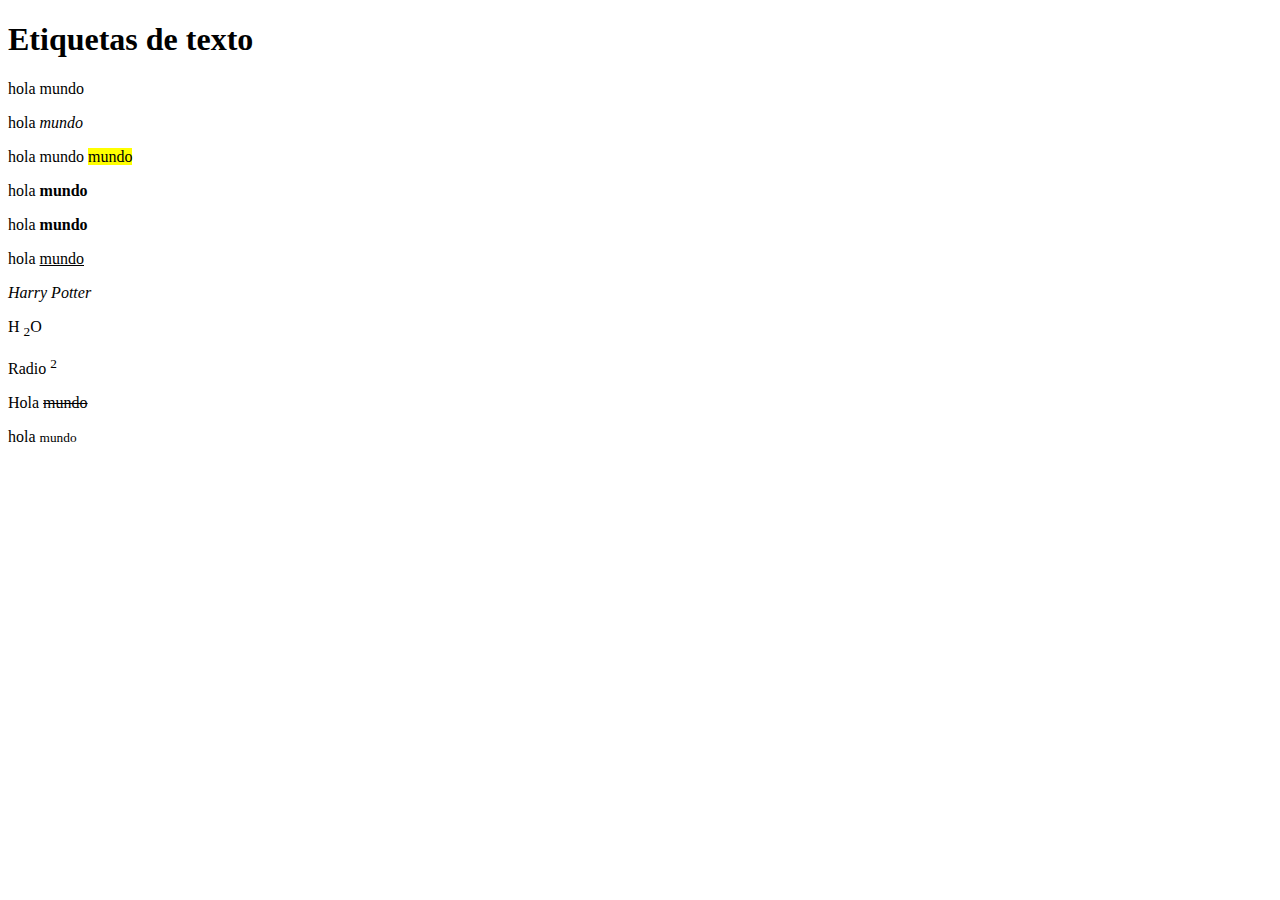
<file: Proyecto web/S3s1/index.html>
<!DOCTYPE html>
<html lang="es">
<head>
    <meta charset="UTF-8">
    <meta http-equiv="X-UA-Compatible" content="IE=edge">
    <meta name="viewport" content="width=device-width, initial-scale=1.0">
    <title>Etiquetas de Texto</title>
</head>
<body>
    <h1>Etiquetas de texto</h1>
    <p>hola mundo</p>
    <p>hola <em>mundo</em></p>

    <p>hola mundo <mark>mundo</mark></p>
    <p>hola <strong>mundo</strong></p>
    <p>hola <b>mundo</b></p>

    <p>hola <u>mundo</u></p>

    <p><cite>Harry Potter</cite></p>
    <p>H <sub>2</sub>O</p>
    <p>Radio <sup>2</sup></p>

    <p>Hola <s>mundo</s></p>
    <p>hola <small>mundo</small></p>
</body>
</html>
</file>
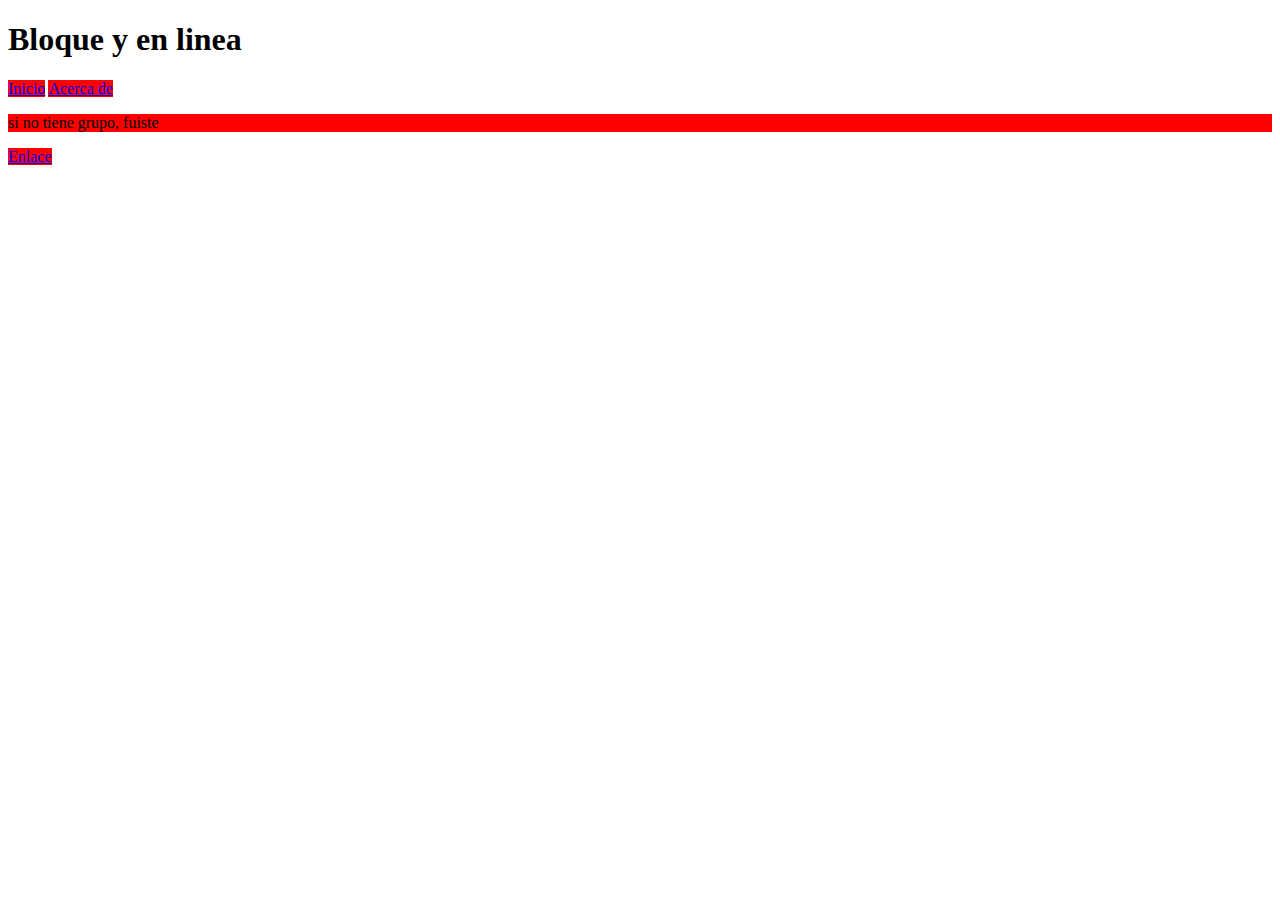
<file: Proyecto web/S3s1/S4/index.html>
<!DOCTYPE html>
<html lang="en">
<head>
    <meta charset="UTF-8">
    <meta http-equiv="X-UA-Compatible" content="IE=edge">
    <meta name="viewport" content="width=device-width, initial-scale=1.0">
    <title>Etiquetasen linea y bloque</title>
    <style>
        a,p{background: red;}
    </style>
</head>
<body>
    <h1>Bloque y en linea</h1>

    <a href="#">Inicio</a>
    <a href="#">Acerca de</a>
    <p>si no tiene grupo, fuiste</p>
    <a href="#">Enlace</a>
</body>
</html>
</file>
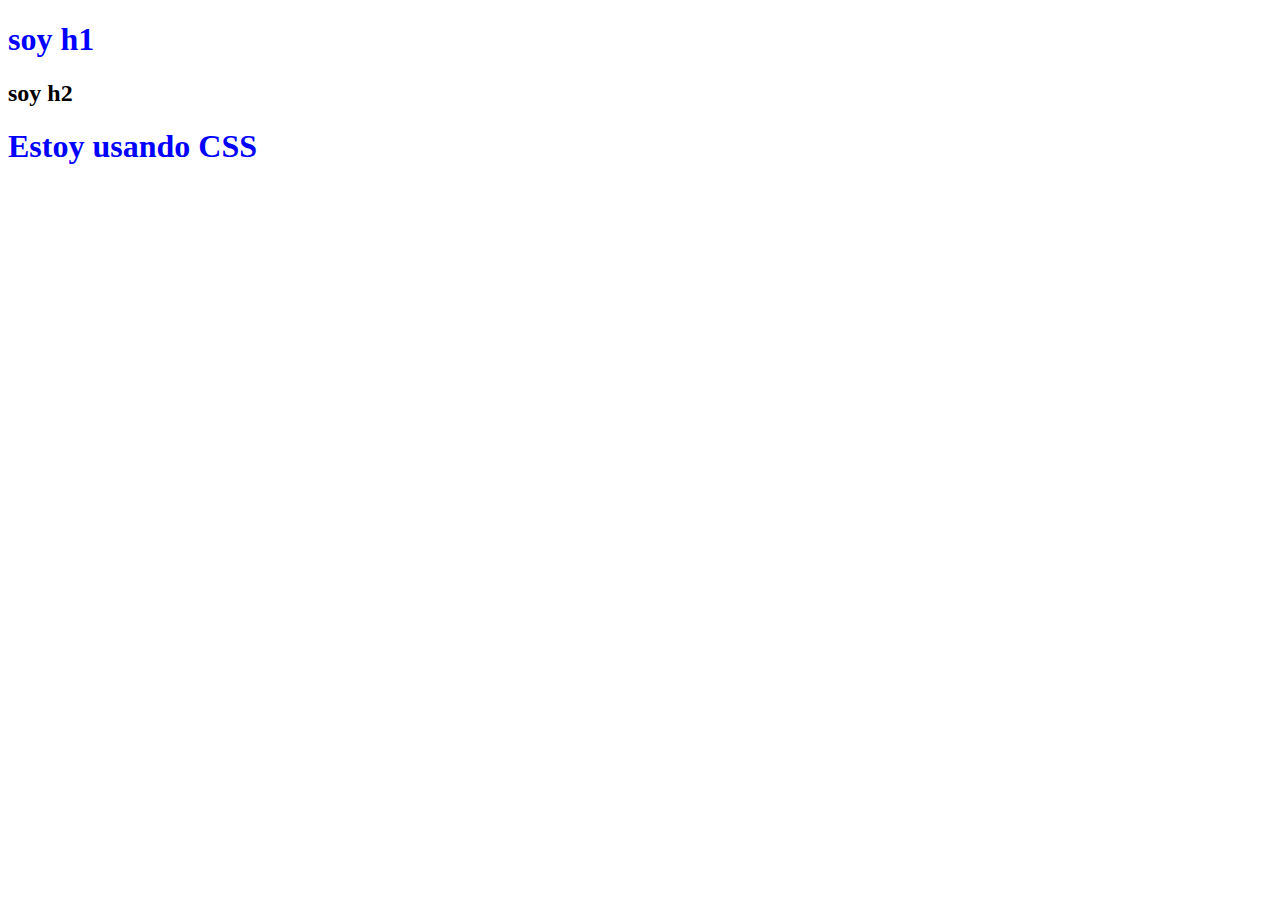
<file: Proyecto web/S3s1/S5/index.html>
<!DOCTYPE html>
<html lang="es">
<head>
    <meta charset="UTF-8">
    <meta http-equiv="X-UA-Compatible" content="IE=edge">
    <meta name="viewport" content="width=device-width, initial-scale=1.0">
    <link rel="stylesheet" href="css/estilos.css">
    <title>CSS</title>
    <style>
        h1{
            color: blue;
        }
    </style>

</head>
<body>
    <div>
        <section>
            <h1>soy h1</h1>
        </section>
        <section>
            <h2>soy h2</h2>
        </section>
        <h1>Estoy usando CSS</h1>

    </div>
</body>


</html>
</file>
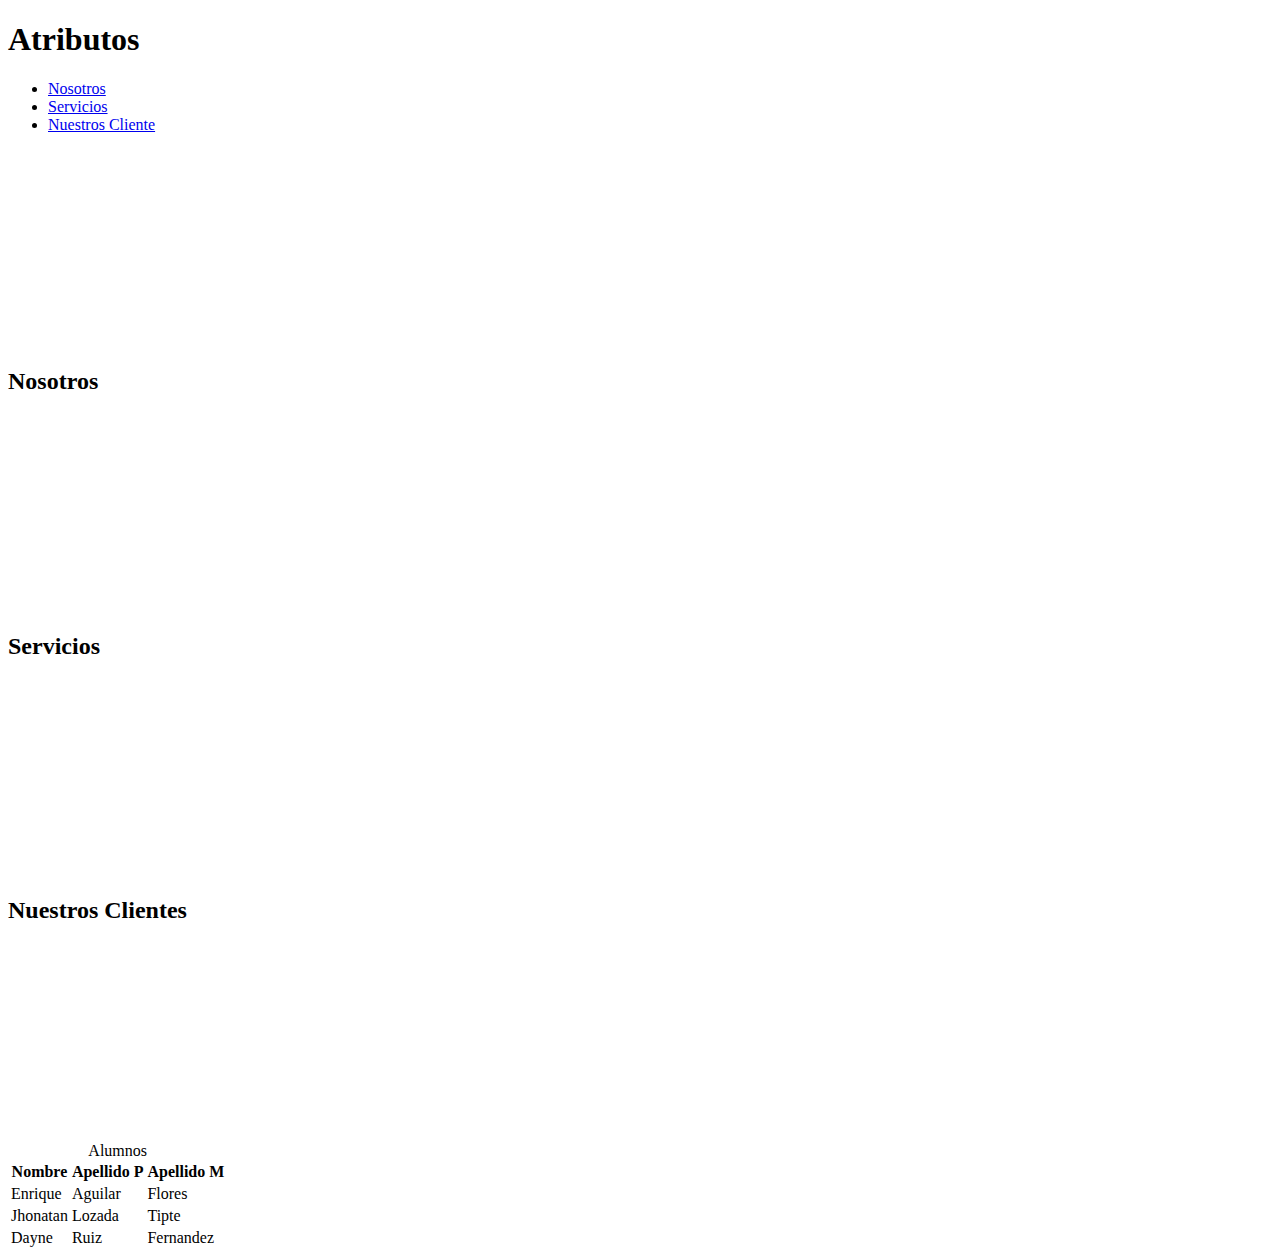
<file: Proyecto web/S3s1/atributos.html>
<!DOCTYPE html>
<html lang="es">
<head>
    <meta charset="UTF-8">
    <meta http-equiv="X-UA-Compatible" content="IE=edge">
    <meta name="viewport" content="width=device-width, initial-scale=1.0">
    <title>Atributos</title>
</head>
<body>
    <h1>Atributos</h1>
    <!-- etiqueta class="" id=""></etiqueta>-->
    <nav>
        <ul>
            <li><a href="#nosotros">Nosotros</a></li>
            <li><a href="#servicios">Servicios</a></li>
            <li><a href="#clientes">Nuestros Cliente</a></li>
        </ul>
    </nav>
    <br><br><br><br><br><br><br><br><br><br><br>
    <section id="nosotros">
        <h2>Nosotros</h2>
    </section>
    <br><br><br><br><br><br><br><br><br><br><br>

    <section id="servicios">
        <h2>Servicios</h2>
    </section>
    <br><br><br><br><br><br><br><br><br><br><br>

    <section id="clientes">
        <h2>Nuestros Clientes</h2>
    </section>
    <br><br><br><br><br><br><br><br><br><br><br>
    <table>
        <caption>Alumnos</caption>
        <tr>
            <th>Nombre</th>
            <th>Apellido P</th>
            <th>Apellido M</th>
        </tr>
        <tr>
            <td>Enrique</td>
            <td>Aguilar</td>
            <td>Flores</td>
        </tr>
        <tr>
            <td>Jhonatan</td>
            <td>Lozada</td>
            <td>Tipte</td>
        </tr>
        <tr>
            <td>Dayne</td>
            <td>Ruiz</td>
            <td>Fernandez</td>
        </tr>
    </table>
</body>
</html>
</file>
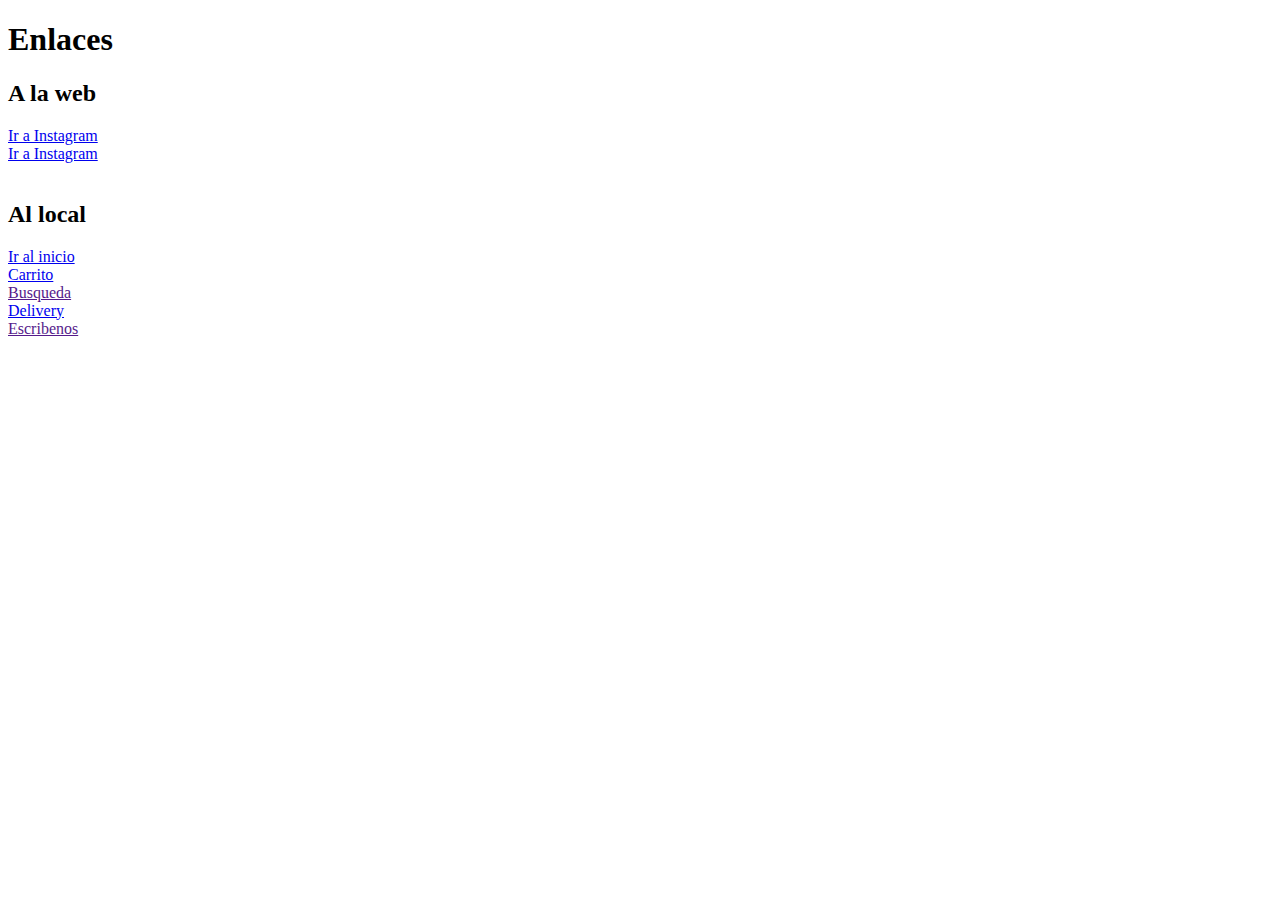
<file: Proyecto web/S3s1/enlaces.html>
<!DOCTYPE html>
<html lang="es">
<head>
    <meta charset="UTF-8">
    <meta http-equiv="X-UA-Compatible" content="IE=edge">
    <meta name="viewport" content="width=device-width, initial-scale=1.0">
    <title>Enlaces</title>
</head>
<body>
    <h1>Enlaces</h1>
    <h2>A la web</h2>

    <a href="https://www.instagram.com/">Ir a Instagram</a>
    <br>
    <a href="https://www.instagram.com/">Ir a Instagram</a>
    <br><br>
    <h2>Al local</h2>
    <a href="./index.html">Ir al inicio</a><br>
    <a href="./contenido.html">Carrito</a><br>
    <a href="">Busqueda</a><br>
    <a href="../Alan_García_presidente_del_Perú.jpg">Delivery</a><br>
    <a href="">Escribenos</a>
</body>
</html>
</file>
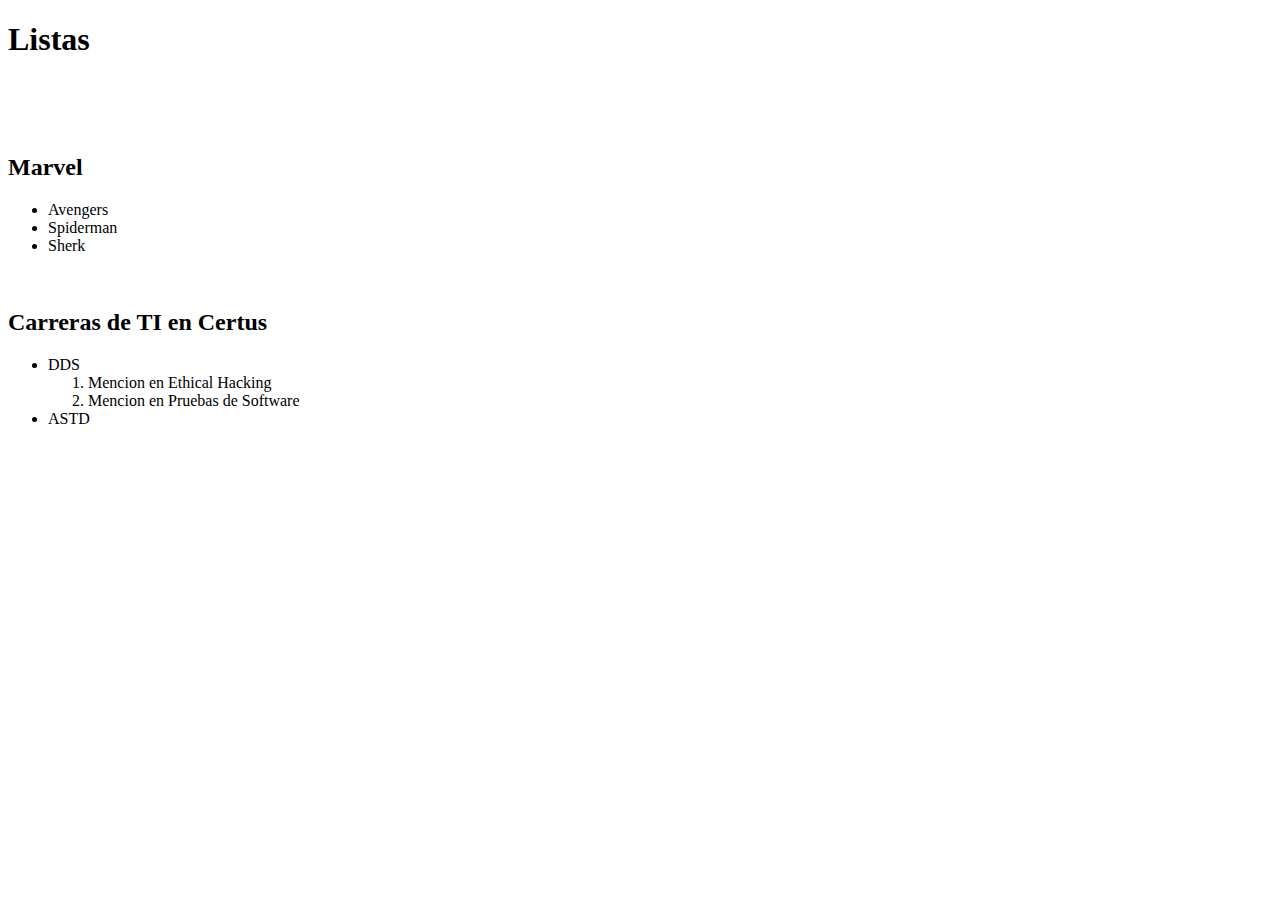
<file: Proyecto web/S3s1/listas.html>
<!DOCTYPE html>
<html lang="es">

<head>
    <meta charset="UTF-8">
    <meta http-equiv="X-UA-Compatible" content="IE=edge">
    <meta name="viewport" content="width=device-width, initial-scale=1.0">
    <title>Listas</title>
</head>

<body>
    <h1>Listas</h1>
<br><br><br>
    <h2>Marvel</h2>
    <ul>
        <li>Avengers</li>
        <li>Spiderman</li>
        <li>Sherk</li>
    </ul>
<br>
    <h2>Carreras de TI en Certus</h2>
    <ul>
        <li>DDS</li>
        <ol>
            <li>Mencion en Ethical Hacking</li>
            <li>Mencion en Pruebas de Software</li>
        </ol>
        <li>ASTD</li>
    </ul>
</body>

</html>
</file>
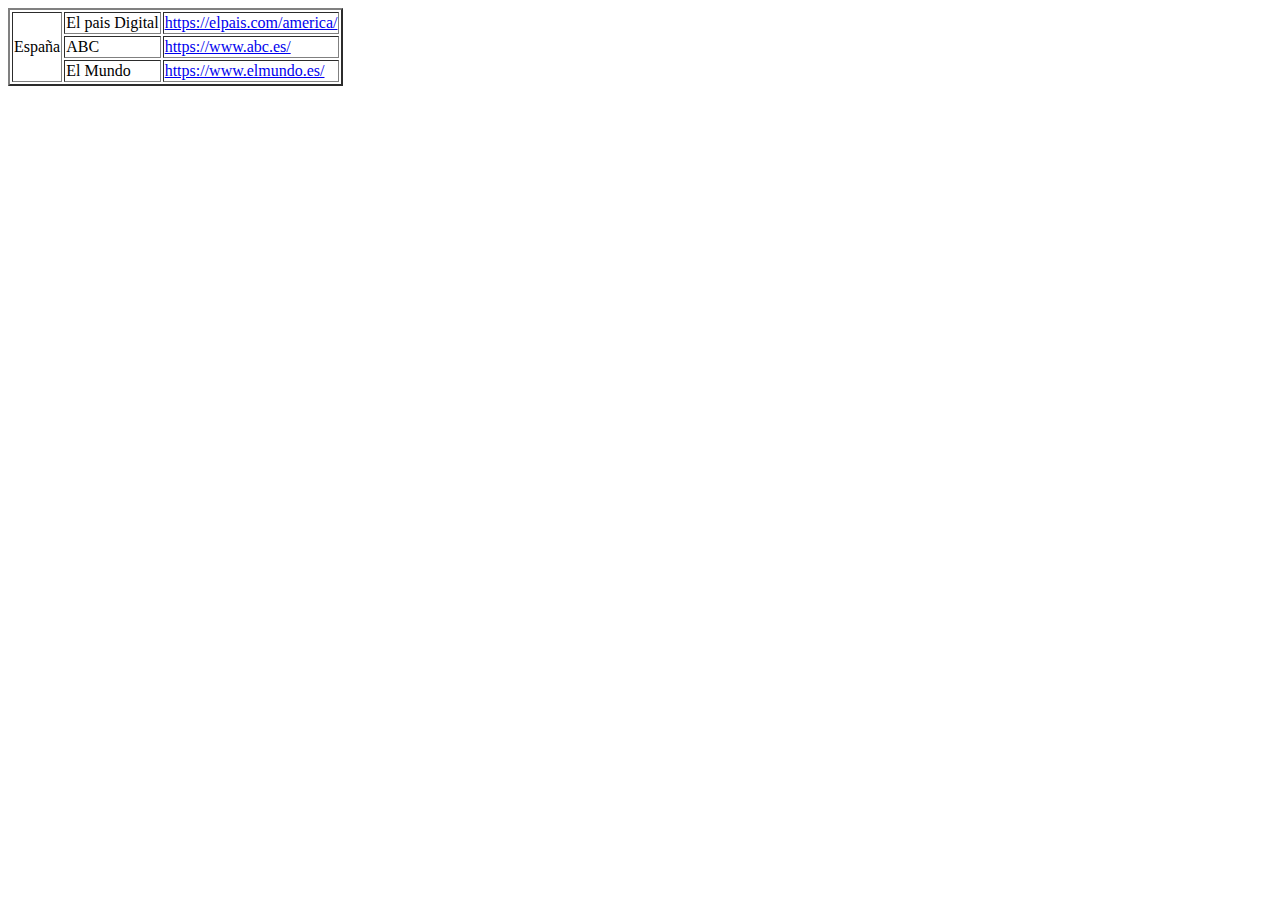
<file: Proyecto web/S3s1/practica.html>
<!DOCTYPE html>
<html lang="es">
<head>
    <meta charset="UTF-8">
    <meta http-equiv="X-UA-Compatible" content="IE=edge">
    <meta name="viewport" content="width=device-width, initial-scale=1.0">
    <title>Document</title>
</head>
<body>
    <table border="2px"> 
        <tbody>
        <tr>
            <td rowspan="3">España</td>
            <td>El pais Digital</td>
            <td>
                <a href="https://elpais.com/america/">https://elpais.com/america/</a>
            </td>          
        </tr>
        <tr>
            <td>ABC</td>
            <td>
                <a href="https://www.abc.es/">https://www.abc.es/</a>
            </td>
        </tr>
        <tr>
            <td>El Mundo</td>
            <td>
                <a href="https://www.elmundo.es/">https://www.elmundo.es/</a>
            </td>
        </tr>
        </tbody>
    </table>
</body>
</html>
</file>
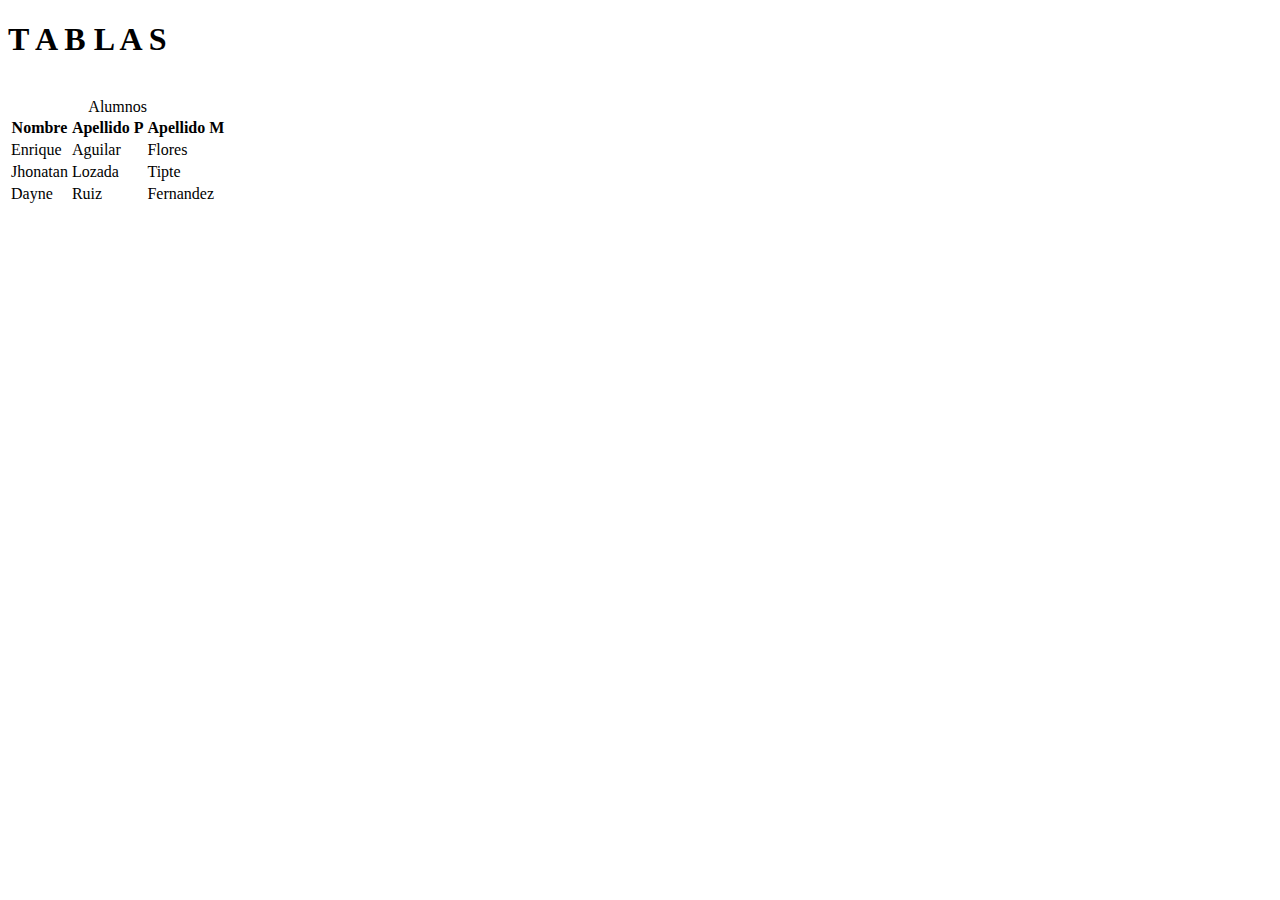
<file: Proyecto web/S3s1/tablas.html>
<!DOCTYPE html>
<html lang="es">
<head>
    <meta charset="UTF-8">
    <meta http-equiv="X-UA-Compatible" content="IE=edge">
    <meta name="viewport" content="width=device-width, initial-scale=1.0">
    <title>Tablas</title>
</head>
<body>
    <h1>T A B L A S</h1>
    <br>
    <table>
        <caption>Alumnos</caption>
        <tr>
            <th>Nombre</th>
            <th>Apellido P</th>
            <th>Apellido M</th>
        </tr>
        <tr>
            <td>Enrique</td>
            <td>Aguilar</td>
            <td>Flores</td>
        </tr>
        <tr>
            <td>Jhonatan</td>
            <td>Lozada</td>
            <td>Tipte</td>
        </tr>
        <tr>
            <td>Dayne</td>
            <td>Ruiz</td>
            <td>Fernandez</td>
        </tr>
    </table>
</body>
</html>
</file>
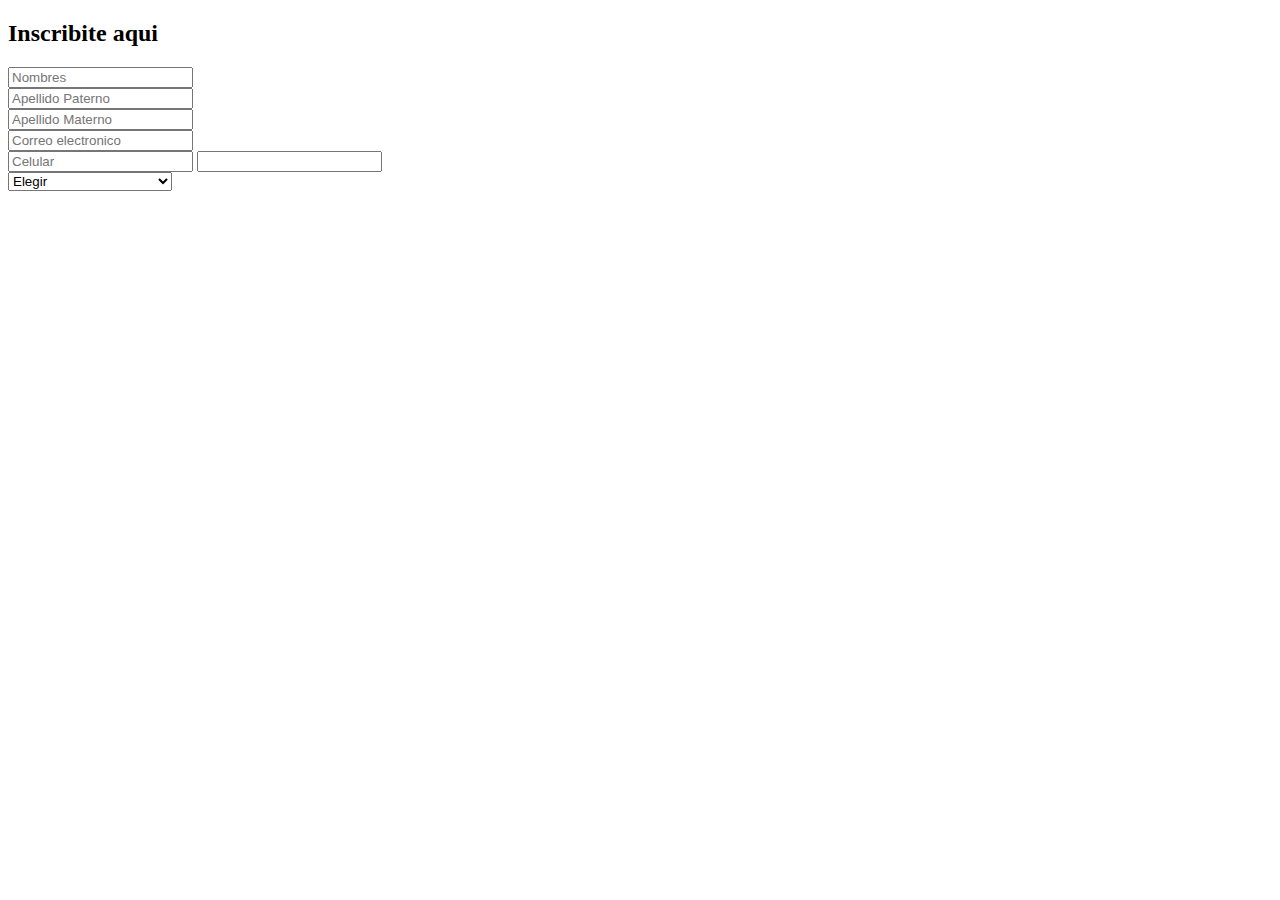
<file: Proyecto web/S3s1/S4/71756879 formulario.html>
<!DOCTYPE html>
<html lang="es">
<head>
    <meta charset="UTF-8">
    <meta http-equiv="X-UA-Compatible" content="IE=edge">
    <meta name="viewport" content="width=device-width, initial-scale=1.0">
    <title>Document</title>
</head>
<body>
    <h2>Inscribite aqui</h2> 
    <form action="">
        <input type="text" id="nombre" placeholder="Nombres"
        maxlength="8" minlength="4" required>
        <br>
        <input type="text" id="apellido" placeholder="Apellido Paterno">
        <br>
        <input type="text" id="apellido" placeholder="Apellido Materno">
        <br>
        <input type="email" id="correo" placeholder="Correo electronico">
        <br> 
        <input type="number" id="celular" placeholder="Celular">   
        <input type="text" id="direcc">
        <br>
        <select id="distr">
            <option>Elegir</option>
            <option>Diplomas</option>
            <option>Cursos Especializados</option>
            <option>Programas corporativos</option>
            <option>Cursos de verano</option>
            <option>Maestrias</option>
        </select>
        <br>
    </form>
</body>
</html>
</file>
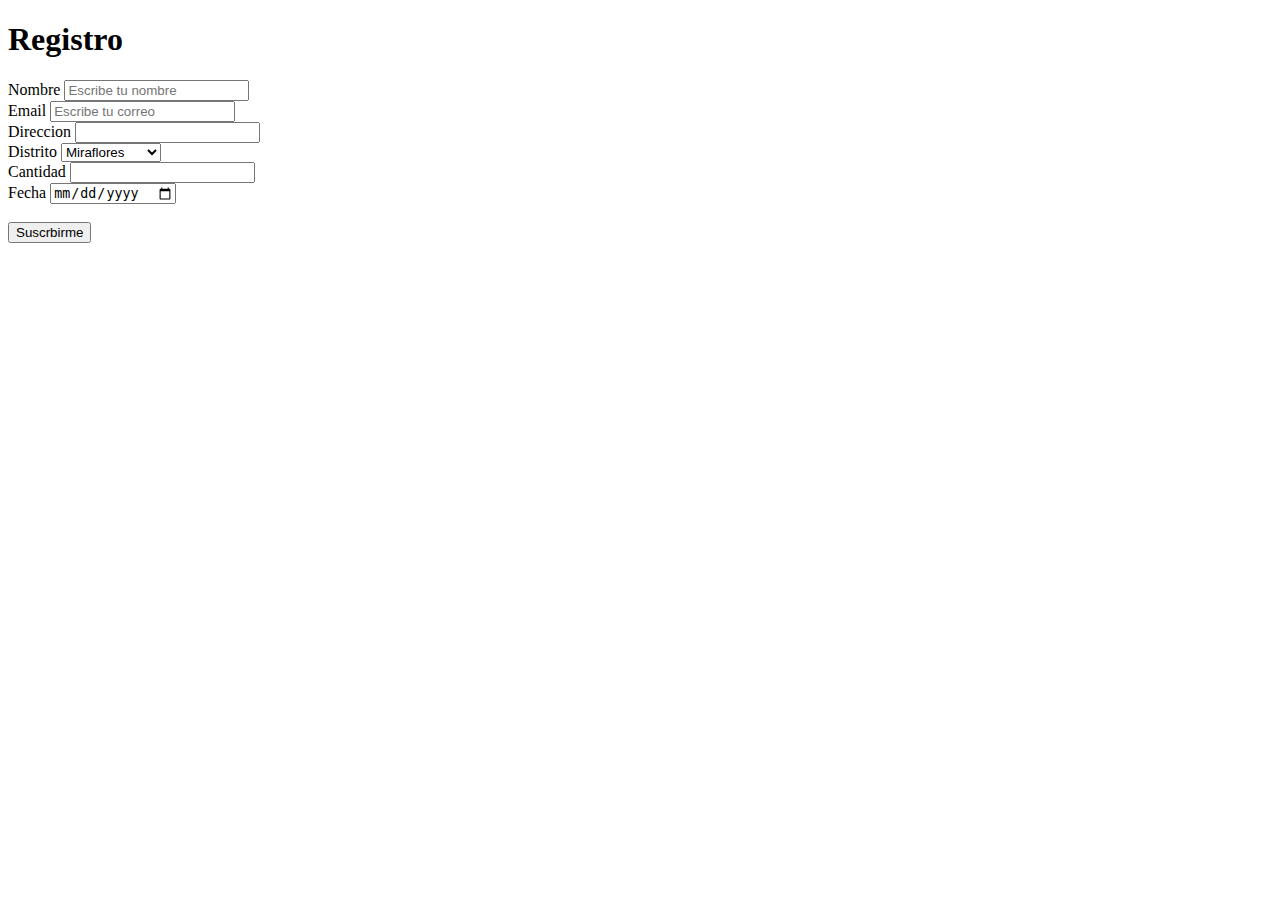
<file: Proyecto web/S3s1/S4/formularios.html>
<!DOCTYPE html>
<html lang="es">
<head>
    <meta charset="UTF-8">
    <meta http-equiv="X-UA-Compatible" content="IE=edge">
    <meta name="viewport" content="width=device-width, initial-scale=1.0">
    <title>Formulario</title>
</head>
<body>
    <h1>Registro</h1>
    <!-- nombres
    paterno
    materno
    correo
    celular
    elegir -->
    <form action="">
        <label for="nombre">Nombre</label>
        <input type="text" id="nombre" placeholder="Escribe tu nombre"
        maxlength="8" minlength="4" required> <br>
        <label for="correo">Email</label>
        <input type="email" id="correo" placeholder="Escribe tu correo">
        <br>
        <label for="direcc">Direccion</label>
        <input type="text" id="direcc">
        <br>
        <label for="distr">Distrito</label>
        <select id="distr">
            <option>Miraflores</option>
            <option>VMT</option>
            <option>Barranco</option>
            <option>SJL</option>
            <option>Pachacamac</option>
        </select>
        <br>
        <label for="cantidad">Cantidad</label>
        <input type="number" id="cantidad">
        <br>
        <label for="fecha">Fecha</label>
        <input type="date" id="fecha">
        <br><br>
        <input type="submit" value="Suscrbirme">
    </form>
</body>
</html>
</file>
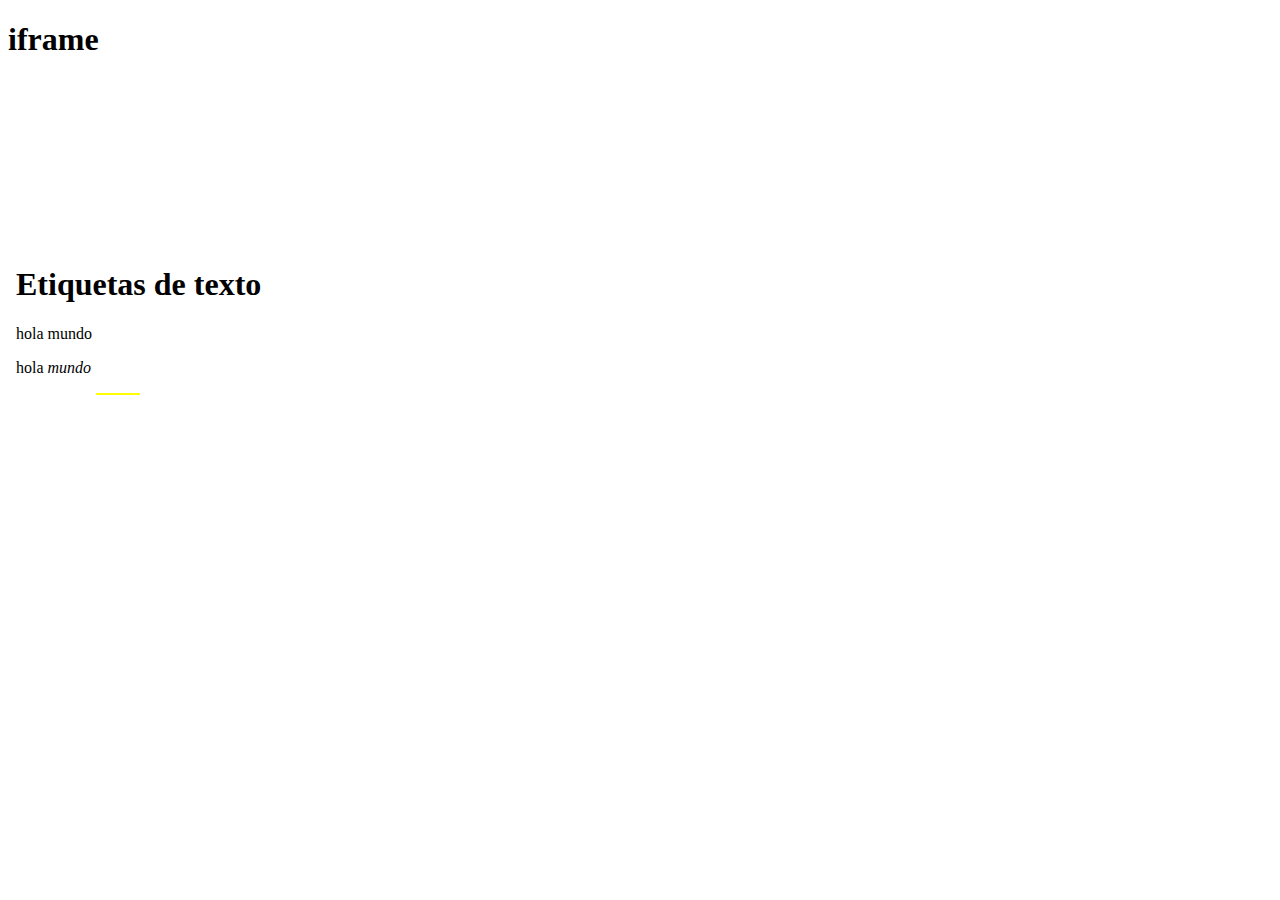
<file: Proyecto web/S3s1/S4/iframe.html>
<!DOCTYPE html>
<html lang="es">
<head>
    <meta charset="UTF-8">
    <meta http-equiv="X-UA-Compatible" content="IE=edge">
    <meta name="viewport" content="width=device-width, initial-scale=1.0">
    <title>iframe</title>
</head>
<body>
    <h1>iframe</h1>
    <iframe src="../index.html" frameborder="0"></iframe>
    <iframe width="560" height="315" src="https://www.youtube.com/embed/8-RC-Q7Wtzc" title="YouTube video player" frameborder="0" allow="accelerometer; autoplay; clipboard-write; encrypted-media; gyroscope; picture-in-picture" allowfullscreen>
</body>
</html>
</file>
<file: Proyecto web/S3s1/S5/css/estilos.css>
h1{
    color: blue;
}
</file>
